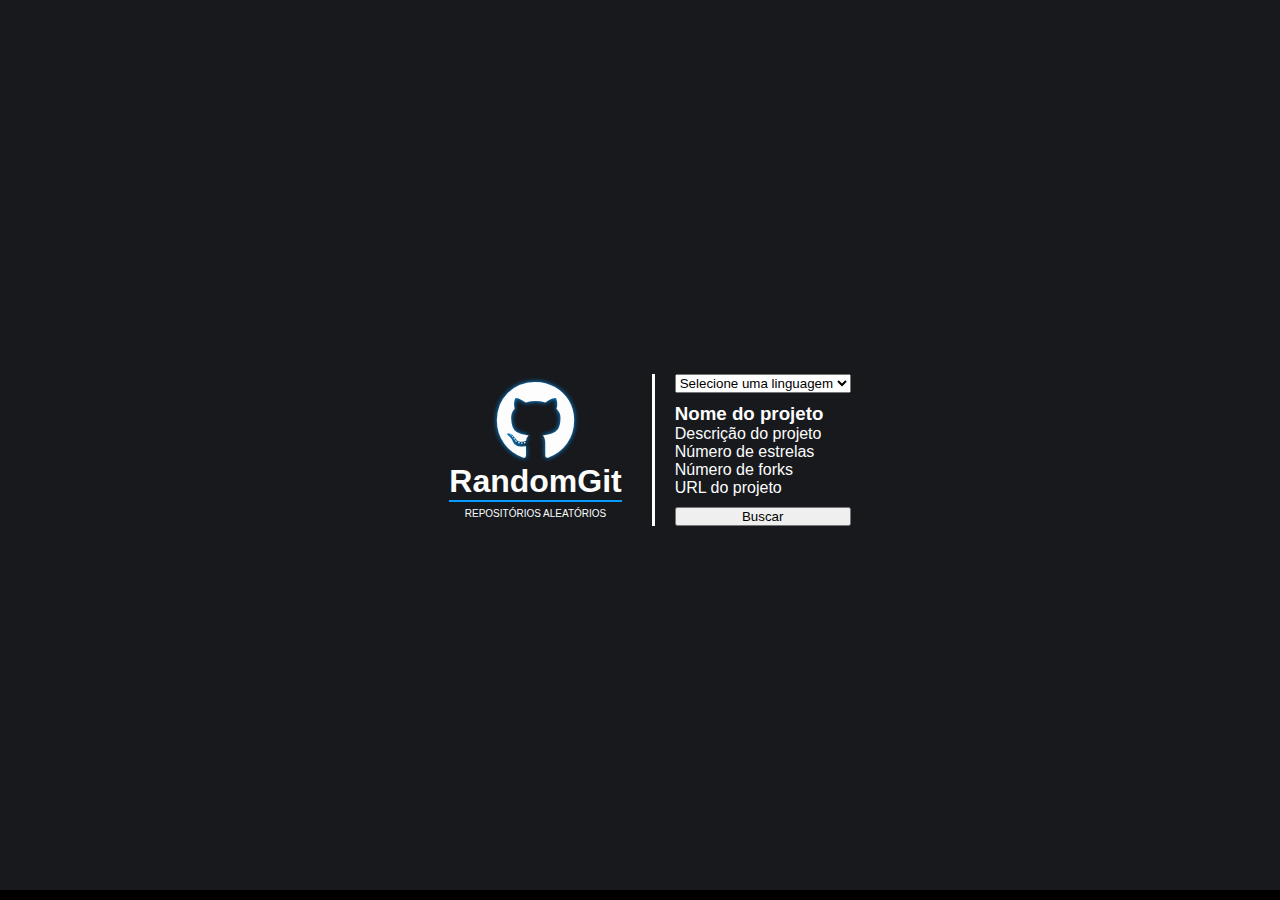
<file: index.html>
<!DOCTYPE html>
<html lang="pt-br">
  <head>
    <meta charset="UTF-8" />
    <meta name="viewport" content="width=device-width, initial-scale=1.0" />
    <title>RandomGit</title>
    <link
      rel="stylesheet"
      href="https://cdnjs.cloudflare.com/ajax/libs/font-awesome/6.4.0/css/all.min.css"
    />
    <link rel="stylesheet" href="style/style.css" />
  </head>
  <body>
    <!-- Fazer primeiro o simples e depois integrar mais funcionalidades github API e 
     colocar um menu inicial para escolher qual função utilizar -->

    <header>
      <i class="fa-brands fa-github icon"></i>
      <h1>RandomGit</h1>
      <p>Repositórios aleatórios</p>
    </header>
    <main>
      <section class="container">
        <select id="selectLang">
          <!-- option vazia -->
          <option value="" selected disabled hidden>
            Selecione uma linguagem
          </option>
          <option value="js">JavaScript</option>
          <option value="jv">Java</option>
          <option value="py">Python</option>
          <option value="cs">C#</option>
          <option value="cpp">C++</option>
          <option value="c">C</option>
        </select>
        <div id="result" class="result">
          <!-- <p>Por favor, selecione uma linguagem</p> -->

          <!-- detalhes do projeto -->
          <h3 id="name">Nome do projeto</h3>
          <p id="description">Descrição do projeto</p>
          <p id="stars">Número de estrelas</p>
          <p id="forks">Número de forks</p>
          <p id="url">URL do projeto</p>
        </div>
        <button id="btnSearch">Buscar</button>
      </section>
    </main>
    <footer></footer>

    <script src="src/script.js"></script>
  </body>
</html>
</file>
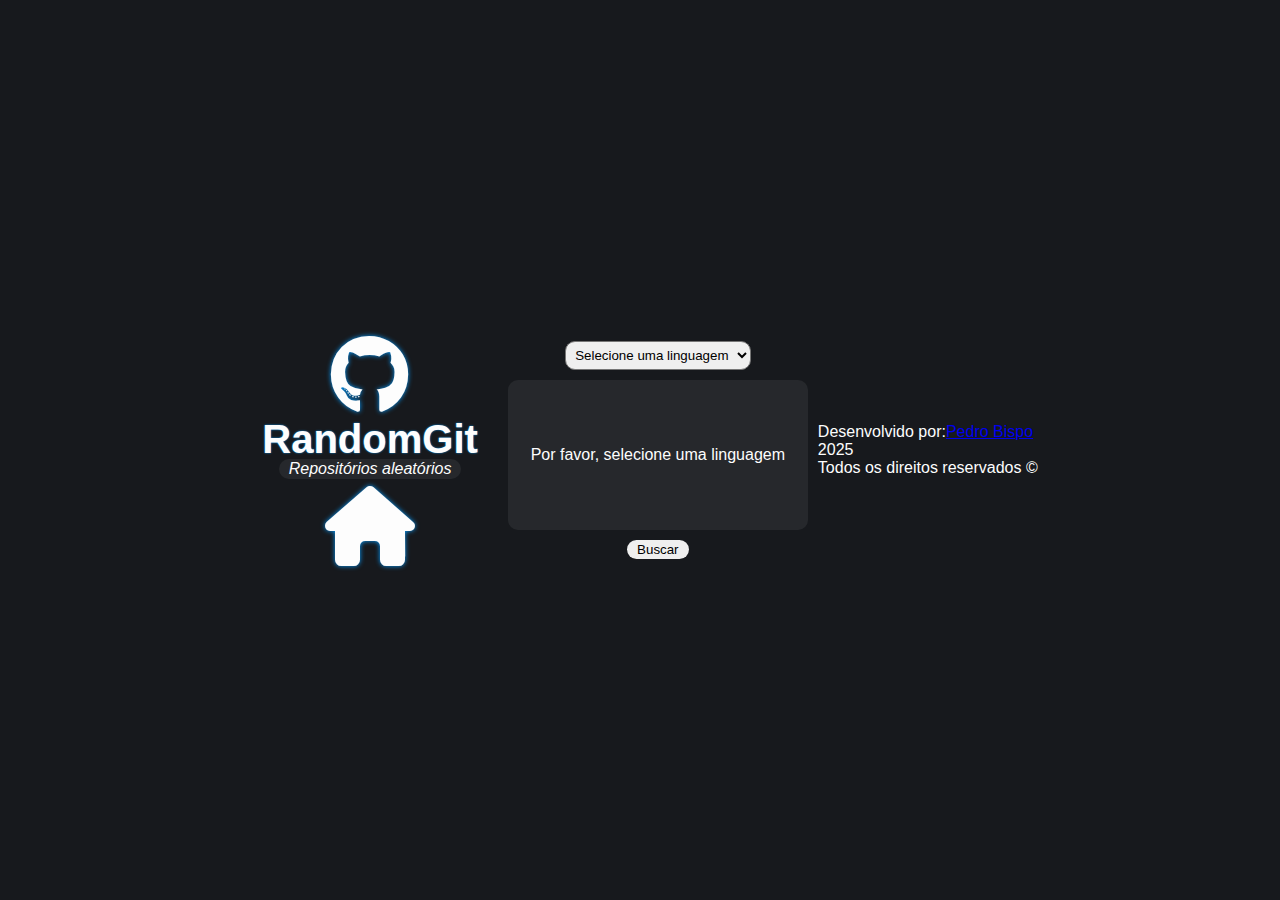
<file: randomgit-index/index.html>
<!DOCTYPE html>
<html lang="pt-br">
  <head>
    <meta charset="UTF-8" />
    <meta name="viewport" content="width=device-width, initial-scale=1.0" />
    <title>RandomGit</title>
    <link
      rel="stylesheet"
      href="https://cdnjs.cloudflare.com/ajax/libs/font-awesome/6.4.0/css/all.min.css"
    />
    <link rel="stylesheet" href="style/style.css" />
  </head>
  <body>
    <!-- Fazer primeiro o simples e depois integrar mais funcionalidades github API e 
     colocar um menu inicial para escolher qual função utilizar -->

    <header>
      <i class="fa-brands fa-github icon"></i>
      <h1>RandomGit</h1>
      <p>Repositórios aleatórios</p>
      <i class="fa-solid fa-house iconHouse"></i>
    </header>
    <main>
      <section class="container">
        <select id="selectLang">
          <!-- option vazia -->
          <option value="" selected disabled hidden>
            Selecione uma linguagem
          </option>
          <option value="javascript">JavaScript</option>
          <option value="java">Java</option>
          <option value="python">Python</option>
          <option value="csharp">C#</option>
          <option value="cpp">C++</option>
          <option value="c">C</option>
        </select>
        <div id="result" class="result">
          <p id="alertP">Por favor, selecione uma linguagem</p>
        </div>
      </section>
      
      <button id="btnSearch">Buscar</button>
    </main>
    <footer>
      <p>Desenvolvido por:<a href="https://pjlkaw.github.io/Pedro_Bispo/" target="_blank">Pedro Bispo</a></p>
      <p>2025</p>
      <p>Todos os direitos reservados ©</p>
    </footer>

    <script src="src/script.js"></script>
  </body>
</html>
</file>
<file: style/style.css>
* {
    margin: 0;
    padding: 0;
    box-sizing: border-box;
    font-family: 'Lucida Sans', 'Lucida Sans Regular', 'Lucida Grande', 'Lucida Sans Unicode', Geneva, Verdana, sans-serif;
}

/* cores github */
:root {
    --colorPrimaria: #17191d;
    --colorSecundaria: #4c4e524b;
    --colorTexto: #fdfdfd;
    --colorDestacado: #079cff;
}

body {
    background-color: var(--colorPrimaria);
    color: var(--colorTexto);
    display: flex;
    gap: 10px;
    align-items:center;
    justify-content: center;
    height: 100dvh;
}

header {
    margin: 20px;
    display: flex;
    align-items: center;
    flex-direction: column;
    gap: 2px;
}

header h1 {
    border-bottom: var(--colorDestacado) solid 2px;
}

header i {
    font-size: 80px;    
    text-shadow: 0 0 5px var(--colorDestacado);
}

header p {
    font-size: 10px;
    text-transform: uppercase;
    margin-top: 4px;
}

main {
    display: flex;
    flex-direction: column;
    gap: 20px;
}

.container {
    border-left: white solid 3px;
    padding-left: 20px;
    display: flex;
    flex-direction: column;
    gap: 10px;
}

main h2 {
    font-size: 15px;
}

main nav {
    display: flex;
    flex-direction: column;
    gap: 15px;
    list-style: none;
}

main nav .itemMenu {
    text-align: center;
    width: 250px;
    padding: 10px;
    border-radius: 20px;
    box-shadow: 0px 0px 1px var(--colorTexto);
    background: linear-gradient(to left, var(--colorPrimaria), var(--colorSecundaria));
    transition: all 200ms ease-in-out;
} main nav .itemMenu:hover{
    background: linear-gradient(to rigth, var(--colorPrimaria), var(--colorSecundaria));
    color: var(--colorDestacado);
} .itemMenu a{
    cursor: pointer;
    text-decoration: none;
    color: var(--colorTexto);
    transition: all 200ms ease-in-out;
} .itemMenu a:hover{
    color: var(--colorDestacado);
}
.soonText {
    text-align: center;
}



footer {
    margin-top: 10px;
    color: white;
    position: fixed;
    bottom: 0;
    background-color: black;
    width: 100%;
    text-align: center;
    padding: 5px;
    display: flex;
    justify-content: space-between;
    text-align: center;
    align-items: center;
}

footer a {
    color: white;
    text-underline-offset: 3px;
    margin-left: 3px;
}

footer p {
    margin: 5px 10px;
}
</file>
<file: randomgit-index/style/style.css>
* {
    margin: 0;
    padding: 0;
    box-sizing: border-box;
    font-family: 'Lucida Sans', 'Lucida Sans Regular', 'Lucida Grande', 'Lucida Sans Unicode', Geneva, Verdana, sans-serif;
}

/* cores github */
:root {
    --colorPrimaria: #17191d;
    --colorSecundaria: #4c4e524b;
    --colorTexto: #fdfdfd;
    --colorDestacado: #079cff;
}

body {
    background-color: var(--colorPrimaria);
    color: var(--colorTexto);
    display: flex;
    gap: 10px;
    align-items:center;
    justify-content: center;
    height: 100dvh;
}

header {
    margin: 20px;
    display: flex;
    align-items: center;
    flex-direction: column;
    gap: 2px;
}

header i {
    font-size: 80px;    
    text-shadow: 0 0 5px var(--colorDestacado);
}

header h1 {
    font-size: 40px;
    text-shadow: 0 0px 2px var(--colorDestacado);
}

header p {
    position: relative;
    bottom: 5px;
    font-style: italic;
    background-color: var(--colorSecundaria);
    border-radius: 20px;
    padding: 1px 10px;
}

.container {
    display: flex;
    flex-direction: column;
    gap: 10px;
    align-items: center;
    justify-content: center;
}

main {
    display: flex;
    flex-direction: column;
    gap: 10px;
    align-items: center;
}

.container select {
    cursor: pointer;
    border-radius: 10px;
    padding: 5px;
    text-align: center;
}   
.container select option {
    background-color: var(--colorPrimaria);
    color: var(--colorTexto);
    text-align: center;
} 

.container .result {
    width: 100%;
    min-width: 300px;
    height: 100%;
    min-height: 150px;
    padding: 20px;
    background-color: var(--colorSecundaria);
    border-radius: 10px;
    padding: 10px;
    display: flex;
    flex-direction: column;
    gap: 10px;
    align-items: center;
    justify-content: center;
    text-align: center;
}

/* Descrição do projeto */
.result #name {
    font-size: 25px;
    font-weight: bold;
}

.result #description {
    font-size: 15px;
    font-weight: bold;
    max-width: 350px;
    text-wrap: wrap;
}

.result #stars {
    font-size: 15px;
    font-weight: bold;
}

.result #link {
    font-size: 15px;
    font-weight: bold;
    text-decoration: underline;
    text-underline-offset: 5px;
    color: var(--colorTexto);
} .result #link:hover {
    color: var(--colorDestacado);
}

#btnSearch {
    border-radius: 10px;
    padding: 2px 10px;
    cursor: pointer;
    border: none;
    transition: all 0.2s ease-in-out;
} #btnSearch:hover {
    background-color: var(--colorDestacado);
    color: var(--colorTexto);
    transform: scale(1.12);
}
</file>
